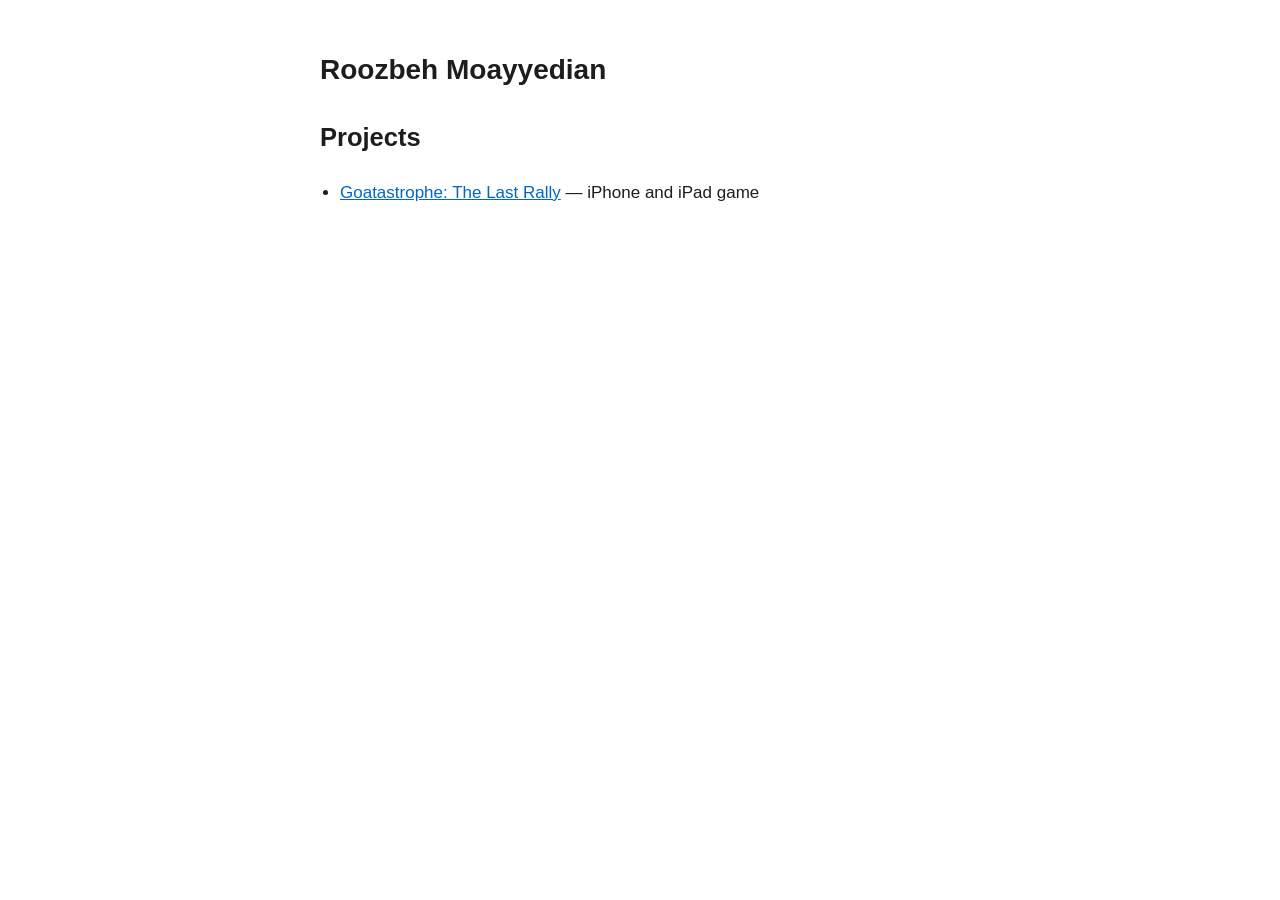
<file: index.html>
<!doctype html>
<html lang="en">
<head>
<meta charset="utf-8">
<meta name="viewport" content="width=device-width, initial-scale=1">
<title>Roozbeh Moayyedian</title>
<style>
  :root { --bg: #ffffff; --text: #1d1d1f; --muted: #6e6e73; --link: #0066cc; }
  @media (prefers-color-scheme: dark) { :root { --bg: #000000; --text: #f5f5f7; --muted: #a1a1a6; --link: #2997ff; } }
  body { margin: 0; background: var(--bg); color: var(--text); font: 17px/1.6 -apple-system, BlinkMacSystemFont, "Segoe UI", Roboto, sans-serif; }
  main { max-width: 640px; margin: 0 auto; padding: 48px 16px; }
  h1 { font-size: 28px; margin: 0 0 24px; }
  ul { padding-left: 20px; }
  a { color: var(--link); }
  .muted { color: var(--muted); font-size: 14px; }
</style>
</head>
<body>
<main>
<h1>Roozbeh Moayyedian</h1>
<h2>Projects</h2>
<ul>
  <li><a href="/goatastrophe/">Goatastrophe: The Last Rally</a> — iPhone and iPad game</li>
</ul>
</main>
</body>
</html>
</file>
